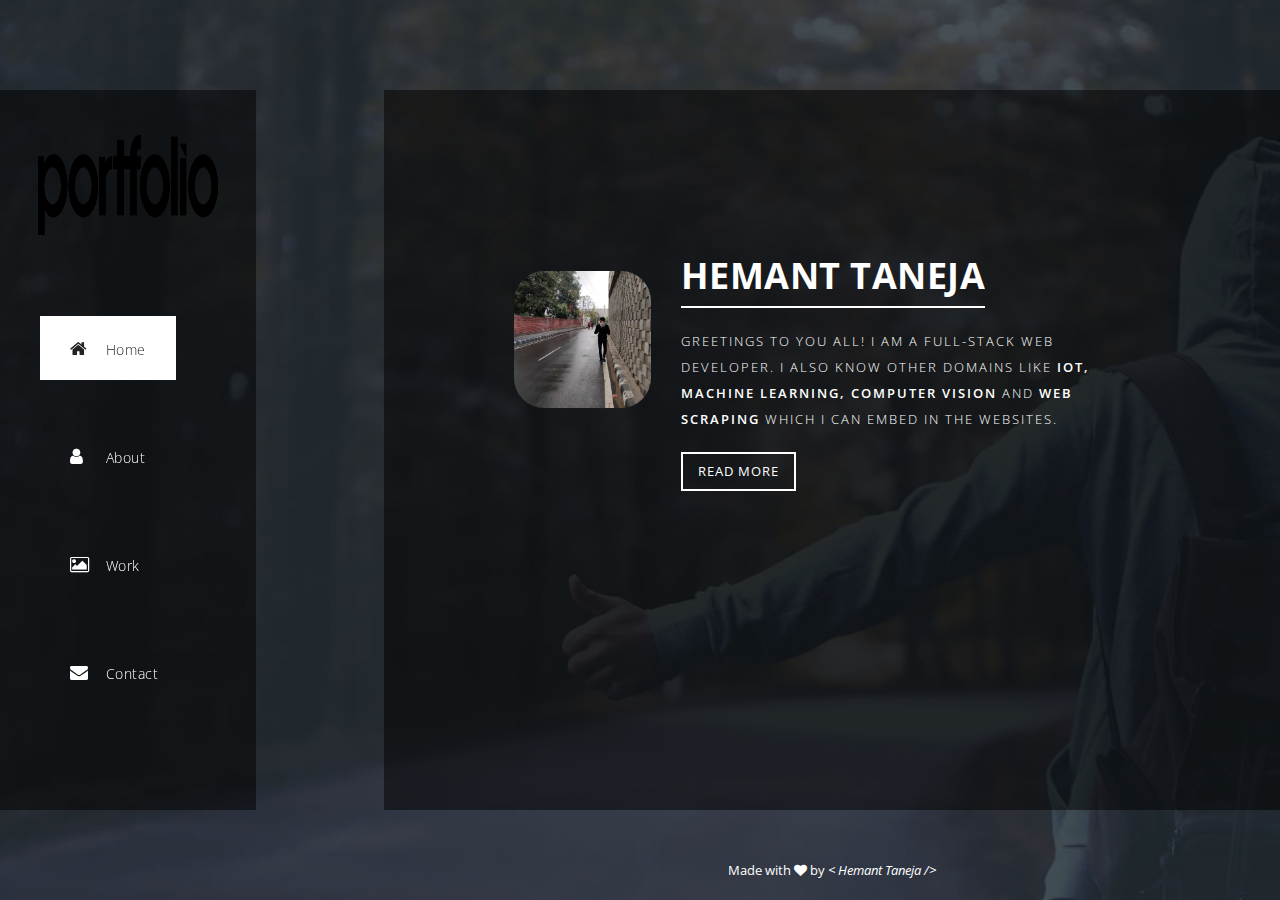
<file: Portfolio/index.html>
<!DOCTYPE html>
<html>
    <head>
        <meta charset="utf-8" />
        <meta http-equiv="X-UA-Compatible" content="IE=edge,chrome=1" />
        <title>Hemant Taneja Portfolio</title>

        <meta name="description" content="" />
        <meta name="viewport" content="width=device-width, initial-scale=1" />
        <link rel="apple-touch-icon" href="apple-touch-icon.png" />

        <link rel="stylesheet" href="css/bootstrap.min.css" />
        <link rel="stylesheet" href="css/bootstrap-theme.min.css" />
        <link rel="stylesheet" href="css/fontAwesome.css" />
        <link rel="stylesheet" href="css/light-box.css" />
        <link rel="stylesheet" href="css/main.css" />


        <link
            href="https://fonts.googleapis.com/css?family=Open+Sans:300,400,600,700,800"
            rel="stylesheet"
        />

        <script src="js/vendor/modernizr-2.8.3-respond-1.4.2.min.js"></script>
    </head>

    <body>
        <div class="sequence">
            <div class="seq-preloader">
                <svg
                    width="39"
                    height="16"
                    viewBox="0 0 39 16"
                    xmlns="http://www.w3.org/2000/svg"
                    class="seq-preload-indicator"
                >
                    <g fill="#F96D38">
                        <path
                            class="seq-preload-circle seq-preload-circle-1"
                            d="M3.999 12.012c2.209 0 3.999-1.791 3.999-3.999s-1.79-3.999-3.999-3.999-3.999 1.791-3.999 3.999 1.79 3.999 3.999 3.999z"
                        />
                        <path
                            class="seq-preload-circle seq-preload-circle-2"
                            d="M15.996 13.468c3.018 0 5.465-2.447 5.465-5.466 0-3.018-2.447-5.465-5.465-5.465-3.019 0-5.466 2.447-5.466 5.465 0 3.019 2.447 5.466 5.466 5.466z"
                        />
                        <path
                            class="seq-preload-circle seq-preload-circle-3"
                            d="M31.322 15.334c4.049 0 7.332-3.282 7.332-7.332 0-4.049-3.282-7.332-7.332-7.332s-7.332 3.283-7.332 7.332c0 4.05 3.283 7.332 7.332 7.332z"
                        />
                    </g>
                </svg>
            </div>
        </div>

        <nav>
            <div class="logo">
                <img src="img/logo.png" alt="" width="180px" height="100px"/>
            </div>
            <div class="mini-logo">
                <img src="img/mini_logo.png" alt="" width="50px" height="50px"/>
            </div>
            <ul>
                <li>
                    <a href="#1"><i class="fa fa-home"></i> <em>Home</em></a>
                </li>
                <li>
                    <a href="#2"><i class="fa fa-user"></i> <em>About</em></a>
                </li>

                <li>
                    <a href="#3"><i class="fa fa-image"></i> <em>Work</em></a>
                </li>
                <li>
                    <a href="#4"
                        ><i class="fa fa-envelope"></i> <em>Contact</em></a
                    >
                </li>
            </ul>
        </nav>

        <div class="slides">
            <div class="slide" id="1">
                <div class="content first-content">
                    <div class="container-fluid">
                        <div class="col-md-3">
                            <div class="author-image">
                                <img
                                    src="img/author_image.png"
                                    alt="Author Image"
                                />
                            </div>
                        </div>
                        <div class="col-md-9">
                            <h2>Hemant Taneja</h2>
                            <p>
                                Greetings to you all! I am a full-stack web
                                developer. I also know other domains like
                                <em>IoT, Machine Learning, Computer Vision</em>
                                and <em>Web Scraping </em>which I can embed in
                                the websites.
                            </p>
                            <div class="main-btn">
                                <a href="#2">Read More</a>
                            </div>

                        </div>
                    </div>
                </div>
            </div>
            <div class="slide" id="2">
                <div class="content second-content">
                    <div class="container-fluid">
                        <div class="col-md-6">
                            <div class="left-content">
                                <h2>About Me</h2>
                                <p>
                                    I am doing my majors in Electronics and
                                    Computer from Thapar Institute of
                                    Engineering and Technology (Batch 2022).My
                                    current GPA is 8.5 (on a Scale of 10)
                                </p>
                                <p>
                                    My Fields of interest are
                                    <em>Image Processing </em> and
                                    <em>Web Scraping</em>. I love using Python
                                    as a programming language but I am
                                    proficient in javascript also.
                                </p>
                                <p>
                                    My interest extends to the field of
                                    electronics in which I like digital
                                    electronics and working with
                                    Arduino,NodeMCU. I also know a bit of ARM
                                    language
                                </p>
                                <p>
                                    I have also interest in Web Design and 3D
                                    modeling
                                </p>
                                <p>
                                    Apart from this my hobbies include a lot
                                    about football (soccer for some of you).I
                                    love playing FIFA and CS:GO is just the best
                                    pastime
                                </p>
                                <br />
                                <div class="main-btn">
                                    <a href="#3">Read More</a>
                                </div>
                            </div>
                        </div>
                        <div class="col-md-6">
                            <div class="right-image">
                                <img src="img/about_image.jpg" alt="" />
                            </div>
                        </div>
                    </div>
                </div>
            </div>

            <div class="slide" id="4">
                <div class="content fourth-content">
                    <div class="container-fluid">
                        <div class="row">
                            <div class="col-md-4 col-sm-6">
                                <div class="item">
                                    <div class="thumb">
                                        <!-- <a
                                            href="img/first_big_item.jpg"
                                            data-lightbox="image-1"
                                            > -->
                                            <div class="hover-effect">
                                                <div class="hover-content">
                                                    <h2>
                                                        <a
                                                            href="https://github.com/hemant-taneja/Braille"
                                                            >Braille to Text</a
                                                        >
                                                    </h2>
                                                    <p>
                                                        This project is to
                                                        convert Braille code to
                                                        text which is then
                                                        displayed on the
                                                        lcd.Push buttons are
                                                        used to enter the
                                                        Braille code it can be
                                                        upgraded using computer
                                                        vision.
                                                    </p>
                                                </div>
                                            </div></a
                                        >
                                        <div class="image">
                                            <img
                                                src="img/first_item.jpg"
                                                width="300px"
                                                height="190px"
                                            />
                                        </div>
                                    </div>
                                </div>
                            </div>
                            <div class="col-md-4 col-sm-6">
                                <div class="item">
                                    <div class="thumb">
                                        <!-- <a
                                            href="img/second_big_item.jpg"
                                            data-lightbox="image-1"
                                            > -->
                                            <div class="hover-effect">
                                                <div class="hover-content">
                                                    <h2>IETE Website</h2>
                                                    <p>
                                                        Made a website for
                                                        issuing/borrowing
                                                        electronics item for my
                                                        college.Technology used
                                                        is HTML,CSS,JS,node.js
                                                        and mongodb.
                                                    </p>
                                                </div>
                                            </div></a
                                        >
                                        <div class="image">
                                            <img
                                                src="img/second_item.jpg"
                                                width="300px"
                                                height="190px"
                                            />
                                        </div>
                                    </div>
                                </div>
                            </div>
                            <div class="col-md-4 col-sm-6">
                                <div class="item">
                                    <div class="thumb">
                                        <!-- <a
                                            href="img/third_big_item.jpg"
                                            data-lightbox="image-1"
                                            > -->
                                            <div class="hover-effect">
                                                <div class="hover-content">
                                                    <h2>Augmented Reality</h2>
                                                    <p>
                                                        I made an AR simulation
                                                        for nutrition in amoeba
                                                        for my juniors which can
                                                        help them visualise the
                                                        diagram in their books.
                                                        I have made Newton's
                                                        pendulum simulation
                                                        also.
                                                    </p>
                                                </div>
                                            </div></a
                                        >
                                        <div class="image">
                                            <img
                                                src="img/third_item.jpg"
                                                width="300px"
                                                height="190px"
                                            />
                                        </div>
                                    </div>
                                </div>
                            </div>
                            <div class="col-md-4 col-sm-6">
                                <div class="item">
                                    <div class="thumb">
                                        <!-- <a
                                            href="img/fourth_big_item.jpg"
                                            data-lightbox="image-1"
                                            > -->
                                            <div class="hover-effect">
                                                <div class="hover-content">
                                                    <h2>Smart Watch</h2>
                                                    <p>
                                                        Fingerprint scanner
                                                        which can auto login on
                                                        all the websites when
                                                        the fingerprint is
                                                        detected. The database
                                                        had the encrypted
                                                        passwords of the
                                                        websites to be auto
                                                        login.
                                                    </p>
                                                </div>
                                            </div></a
                                        >
                                        <div class="image">
                                            <img
                                                src="img/fourth_item.jpg"
                                                width="300px"
                                                height="190px"
                                            />
                                        </div>
                                    </div>
                                </div>
                            </div>
                            <div class="col-md-4 col-sm-6">
                                <div class="item">
                                    <div class="thumb">
                                        <!-- <a
                                            href="img/fifth_big_item.jpg"
                                            data-lightbox="image-1"
                                            > -->
                                            <div class="hover-effect">
                                                <div class="hover-content">
                                                    <h2>NMCG dashboard</h2>
                                                    <p>
                                                        We made a dashboard and
                                                        a web portal for the
                                                        NMCG members and STP
                                                        operators according to
                                                        our problem statement by
                                                        ministry of Water
                                                        resources in Smart India
                                                        Hackathon.
                                                    </p>
                                                </div>
                                            </div></a
                                        >
                                        <div class="image">
                                            <img
                                                src="img/fifth_item.jpg"
                                                width="300px"
                                                height="190px"
                                            />
                                        </div>
                                    </div>
                                </div>
                            </div>
                            <div class="col-md-4 col-sm-6">
                                <div class="item">
                                    <div class="thumb">
                                        <!-- <a
                                            href="img/sixth_big_item.jpg"
                                            data-lightbox="image-1"
                                            > -->
                                            <div class="hover-effect">
                                                <div class="hover-content">
                                                    <h2>
                                                        Smart Toll Collection
                                                    </h2>
                                                    <p>
                                                        License Number plate
                                                        recognition using
                                                        optical character
                                                        recognition (computer
                                                        vision),python library
                                                        openCV and machine
                                                        learning
                                                        (classifiers).Web app
                                                        for the same based on
                                                        flask.
                                                    </p>
                                                </div>
                                            </div></a
                                        >
                                        <div class="image">
                                            <img
                                                src="img/sixth_item.jpg"
                                                width="300px"
                                                height="190px"
                                            />
                                        </div>
                                    </div>
                                </div>
                            </div>
                            <div class="col-md-4 col-sm-6">
                                <div class="item">
                                    <div class="thumb">
                                        <!-- <a
                                            href="img/seventh_big_item.jpg"
                                            data-lightbox="image-1"
                                            > -->
                                            <div class="hover-effect">
                                                <div class="hover-content">
                                                    <h2>MITMA Defender</h2>
                                                    <p>
                                                        Man in the middle attack
                                                        defender,Made a script
                                                        in python which would
                                                        detect if IP has been
                                                        spoofed or not, which
                                                        would then cut the
                                                        connections off so the
                                                        hacker won't get any
                                                        informations through
                                                        online requests.
                                                    </p>
                                                </div>
                                            </div></a
                                        >
                                        <div class="image">
                                            <img
                                                src="img/seventh_item.jpg"
                                                width="300px"
                                                height="190px"
                                            />
                                        </div>
                                    </div>
                                </div>
                            </div>
                            <div class="col-md-4 col-sm-6">
                                <div class="item">
                                    <div class="thumb">
                                        <!-- <a
                                            href="img/eight_big_item.jpg"
                                            data-lightbox="image-1"
                                            > -->
                                            <div class="hover-effect">
                                                <div class="hover-content">
                                                    <h2>LED control</h2>
                                                    <p>
                                                        Using NodeMCU I made a
                                                        webpage which could turn
                                                        ON/OFF the LED.The
                                                        request was given in the
                                                        form of indexing of the
                                                        URL. It was my first IoT
                                                        Project
                                                    </p>
                                                </div>
                                            </div></a
                                        >
                                        <div class="image">
                                            <img
                                                src="img/eight_item.jpg"
                                                width="300px"
                                                height="190px"
                                            />
                                        </div>
                                    </div>
                                </div>
                            </div>
                            <div class="col-md-4 col-sm-6">
                                <div class="item">
                                    <div class="thumb">
                                        <!-- <a
                                            href="img/ninth_big_item.jpg"
                                            data-lightbox="image-1"
                                            > -->
                                            <div class="hover-effect">
                                                <div class="hover-content">
                                                    <h2>
                                                        Twitter tweets fetching
                                                    </h2>
                                                    <p>
                                                        Made a web app using
                                                        flask and html css to
                                                        fetch the most trending
                                                        tweets in India and
                                                        display them on the
                                                        site, no apis were used
                                                        it was purely based on
                                                        Web scraping.
                                                    </p>
                                                </div>
                                            </div></a
                                        >
                                        <div class="image">
                                            <img
                                                src="img/ninth_item.jpg"
                                                width="300px"
                                                height="190px"
                                            />
                                        </div>
                                    </div>
                                </div>
                            </div>
                        </div>
                    </div>
                </div>
            </div>
            <div class="slide" id="5">
                <div class="content fifth-content">
                    <div class="container-fluid">
                        <div class="col-md-6">
                            <div id="map">
                                
                                <iframe
                                src="https://www.google.com/maps/embed?pb=!1m18!1m12!1m3!1d3442.8073637440793!2d76.36251251512245!3d30.356424181769917!2m3!1f0!2f0!3f0!3m2!1i1024!2i768!4f13.1!3m3!1m2!1s0x391028ab86533db5%3A0x93cc1f72eae1c9a8!2sTIET%20-%20Thapar%20Institute%20of%20Engineering%20And%20Technology!5e0!3m2!1sen!2sin!4v1585133646463!5m2!1sen!2sin"
                                    height="500px"
                                    width="400px"
                                    frameborder="0"
                                    style="border:0"
                                    allowfullscreen
                                ></iframe>
                            </div>
                        </div>
                        <div class="col-md-6">
                            <form id="contact" action="" method="post">
                                <div class="row">
                                    <div class="col-md-12">
                                        <fieldset>
                                            <input
                                                name="name"
                                                type="text"
                                                class="form-control"
                                                id="name"
                                                placeholder="Your name..."
                                                required=""
                                            />
                                        </fieldset>
                                    </div>
                                    <div class="col-md-12">
                                        <fieldset>
                                            <input
                                                name="email"
                                                type="email"
                                                class="form-control"
                                                id="email"
                                                placeholder="Your email..."
                                                required=""
                                            />
                                        </fieldset>
                                    </div>
                                    <div class="col-md-12">
                                        <fieldset>
                                            <input
                                                name="subject"
                                                type="text"
                                                class="form-control"
                                                id="subject"
                                                placeholder="Subject..."
                                                required=""
                                            />
                                        </fieldset>
                                    </div>
                                    <div class="col-md-12">
                                        <fieldset>
                                            <textarea
                                                name="message"
                                                rows="6"
                                                class="form-control"
                                                id="message"
                                                placeholder="Your message..."
                                                required=""
                                            ></textarea>
                                        </fieldset>
                                    </div>
                                    <div class="col-md-12">
                                        <fieldset>
                                            <button
                                                type="submit"
                                                id="form-submit"
                                                class="btn"
                                            >
                                                Send Now
                                            </button>
                                        </fieldset>
                                        <div class="wrapper">
                                            <a href="https://www.linkedin.com/in/hemant-taneja-a3366817a"><i class="fa fa-3x fa-linkedin"></i></a>
                                            <a href="https://github.com/hemant-taneja"><i class="fa fa-3x fa-github"></i></a>
                                            <a href="https://www.instagram.com/hemant_30/"><i class="fa fa-3x fa-instagram"></i></a>
                                          </div>
                                    
                                    </div>
                                </div>
                            </form>
                        </div>
                    </div>
                </div>
            </div>
        </div>

        <div class="footer">
            
            <div class="content">
                <p>
                    Made with <i class="fa fa-heart"></i> by
                    <em>< Hemant Taneja /></em>
                </p>
            </div>
        </div>

        <script src="https://ajax.googleapis.com/ajax/libs/jquery/1.11.2/jquery.min.js"></script>
        <script>
            window.jQuery ||
                document.write(
                    '<script src="js/vendor/jquery-1.11.2.min.js"><\/script>'
                );
        </script>

        <script src="js/vendor/bootstrap.min.js"></script>

        <script src="js/datepicker.js"></script>
        <script src="js/plugins.js"></script>
        <script src="js/main.js"></script>

        <script type="text/javascript">
            $(document).ready(function() {
                // navigation click actions
                $(".scroll-link").on("click", function(event) {
                    event.preventDefault();
                    var sectionID = $(this).attr("data-id");
                    scrollToID("#" + sectionID, 750);
                });
                // scroll to top action
                $(".scroll-top").on("click", function(event) {
                    event.preventDefault();
                    $("html, body").animate({ scrollTop: 0 }, "slow");
                });
                // mobile nav toggle
                $("#nav-toggle").on("click", function(event) {
                    event.preventDefault();
                    $("#main-nav").toggleClass("open");
                });
            });
            // scroll function
            function scrollToID(id, speed) {
                var offSet = 0;
                var targetOffset = $(id).offset().top - offSet;
                var mainNav = $("#main-nav");
                $("html,body").animate({ scrollTop: targetOffset }, speed);
                if (mainNav.hasClass("open")) {
                    mainNav
                        .css("height", "1px")
                        .removeClass("in")
                        .addClass("collapse");
                    mainNav.removeClass("open");
                }
            }
            if (typeof console === "undefined") {
                console = {
                    log: function() {}
                };
            }
        </script>
    </body>
</html>
</file>
<file: Portfolio/css/light-box.css>
/* LIGHT BOX */

body:after {
  content: url(../img/close.png) url(../img/loading.gif) url(../img/prev.png) url(../img/next.png);
  display: none;
}

body.lb-disable-scrolling {
  overflow: hidden;
}

.lightboxOverlay {
  position: absolute;
  top: 0;
  left: 0;
  z-index: 99999;
  background-color: black;
  filter: progid:DXImageTransform.Microsoft.Alpha(Opacity=80);
  opacity: 0.8;
  display: none;
}

.lightbox {
  position: absolute;
  margin-top: 0%;
  left: 0;
  width: 100%;
  z-index: 100000;
  text-align: center;
  line-height: 0;
  font-weight: normal;
}

.lightbox .lb-image {
  display: block;
  height: auto;
  max-width: inherit;
  max-height: none;
  border-radius: 5px;

  /* Image border */
  border: 10px solid white;
}

.lightbox a img {
  border: none;
}

.lb-outerContainer {
  position: relative;
  *zoom: 1;
  width: 250px;
  height: 250px;
  margin: 0 auto;
  border-radius: 4px;

  /* Background color behind image.
     This is visible during transitions. */
  background-color: white;
}

.lb-outerContainer:after {
  content: "";
  display: table;
  clear: both;
}

.lb-loader {
  position: absolute;
  top: 43%;
  left: 0;
  height: 25%;
  width: 100%;
  text-align: center;
  line-height: 0;
}

.lb-cancel {
  display: block;
  width: 32px;
  height: 32px;
  margin: 0 auto;
  background: url(../img/loading.gif) no-repeat;
}

.lb-nav {
  position: absolute;
  top: 0;
  left: 0;
  height: 100%;
  width: 100%;
  z-index: 10;
}

.lb-container > .nav {
  left: 0;
}

.lb-nav a {
  outline: none;
  background-image: url('[data-uri]');
}

.lb-prev, .lb-next {
  height: 100%;
  cursor: pointer;
  display: block;
}

.lb-nav a.lb-prev {
  width: 34%;
  left: 0;
  float: left;
  background: url(../img/prev.png) left 48% no-repeat;
  filter: progid:DXImageTransform.Microsoft.Alpha(Opacity=0);
  opacity: 0;
  -webkit-transition: opacity 0.6s;
  -moz-transition: opacity 0.6s;
  -o-transition: opacity 0.6s;
  transition: opacity 0.6s;
}

.lb-nav a.lb-prev:hover {
  filter: progid:DXImageTransform.Microsoft.Alpha(Opacity=100);
  opacity: 1;
}

.lb-nav a.lb-next {
  width: 64%;
  right: 0;
  float: right;
  background: url(../img/next.png) right 48% no-repeat;
  filter: progid:DXImageTransform.Microsoft.Alpha(Opacity=0);
  opacity: 0;
  -webkit-transition: opacity 0.6s;
  -moz-transition: opacity 0.6s;
  -o-transition: opacity 0.6s;
  transition: opacity 0.6s;
}

.lb-nav a.lb-next:hover {
  filter: progid:DXImageTransform.Microsoft.Alpha(Opacity=100);
  opacity: 1;
}

.lb-dataContainer {
  margin: 0 auto;
  padding-top: 5px;
  *zoom: 1;
  width: 100%;
  -moz-border-radius-bottomleft: 4px;
  -webkit-border-bottom-left-radius: 4px;
  border-bottom-left-radius: 4px;
  -moz-border-radius-bottomright: 4px;
  -webkit-border-bottom-right-radius: 4px;
  border-bottom-right-radius: 4px;
}

.lb-dataContainer:after {
  content: "";
  display: table;
  clear: both;
}

.lb-data {
  padding: 0 4px;
  color: #ccc;
}

.lb-data .lb-details {
  width: 85%;
  float: left;
  text-align: left;
  line-height: 1.1em;
}

.lb-data .lb-caption {
  font-size: 13px;
  font-weight: bold;
  line-height: 1em;
}

.lb-data .lb-caption a {
  color: #4ae;
}

.lb-data .lb-number {
  margin-top: 15px;
  display: block;
  clear: left;
  padding-bottom: 1em;
  font-size: 13px;
  color: #999999;
}

.lb-data .lb-close {
  display: block;
  float: right;
  width: 30px;
  height: 30px;
  background: url(../img/close.png) top right no-repeat;
  text-align: right;
  outline: none;
  filter: progid:DXImageTransform.Microsoft.Alpha(Opacity=70);
  opacity: 0.7;
  -webkit-transition: opacity 0.2s;
  -moz-transition: opacity 0.2s;
  -o-transition: opacity 0.2s;
  transition: opacity 0.2s;
}

.lb-data .lb-close:hover {
  cursor: pointer;
  filter: progid:DXImageTransform.Microsoft.Alpha(Opacity=100);
  opacity: 1;
}
</file>
<file: Portfolio/css/main.css>
/* 

Moonlight Template 

https://templatemo.com/tm-512-moonlight

*/

@keyframes seq-preloader {
    50% {
        opacity: 1;
    }

    100% {
        opacity: 0;
    }
}

.seq-preloader {
    background: white;
    visibility: visible;
    opacity: 1;
    position: absolute;
    z-index: 9999;
    height: 100%;
    width: 100%;
    top: 0;
    left: 0;
    right: 0;
    bottom: 0;
}

.seq-preloader.seq-preloaded {
    opacity: 0;
    visibility: hidden;
    transition: visibility 0s 0.5s, opacity 0.5s;
}

.seq-preload-indicator {
    overflow: visible;
    position: relative;
    top: 50%;
    left: 50%;
    transform: translate(-50%, -50%);
}

.seq-preload-circle {
    display: inline-block;
    height: 12px;
    width: 12px;
    fill: #7a7a7a;
    opacity: 0;
    animation: seq-preloader 1.25s infinite;
}

.seq-preload-circle-2 {
    animation-delay: 0.15s;
}

.seq-preload-circle-3 {
    animation-delay: 0.3s;
}

.seq-preload-indicator-fallback {
    width: 42px;
    overflow: visible;
}

.seq-preload-indicator-fallback .seq-preload-circle {
    width: 8px;
    height: 8px;
    background-color: #f4f4f4;
    border-radius: 100%;
    opacity: 1;
    display: inline-block;
    vertical-align: middle;
}

.seq-preload-indicator-fallback .seq-preload-circle-2 {
    margin-left: 3px;
    margin-right: 3px;
    width: 12px;
    height: 12px;
}

.seq-preload-indicator-fallback .seq-preload-circle-3 {
    width: 16px;
    height: 16px;
}

/* MAIN CSS */

@-webkit-keyframes fill {
    0% {
        width: 0%;
        height: 1px;
    }
    50% {
        width: 100%;
        height: 1px;
    }
    100% {
        width: 100%;
        height: 100%;
        background: #fff;
    }
}
@keyframes fill {
    0% {
        width: 0%;
        height: 1px;
    }
    50% {
        width: 100%;
        height: 1px;
    }
    100% {
        width: 100%;
        height: 100%;
        background: #fff;
    }
}
@-webkit-keyframes fillColour {
    0% {
        color: #fff;
    }
    50% {
        color: #fff;
    }
    100% {
        color: #333;
    }
}
@keyframes fillColour {
    0% {
        color: #fff;
    }
    50% {
        color: #fff;
    }
    100% {
        color: #333;
    }
}
* {
    margin: 0;
    padding: 0;
    -webkit-box-sizing: border-box;
    box-sizing: border-box;
    font-family: "Open Sans", sans-serif;
}

html {
    overflow: hidden;
}

body {
    overflow: hidden;
    font-size: 100%;
}

nav {
    top: 10vh;
    bottom: 10vh;
    text-align: center;
    background: rgba(0, 0, 0, 0.5);
    position: fixed;
    z-index: 100;
    height: 80vh;
    left: 0;
    width: 20%;
    font-weight: 300;
    font-size: 1rem;
}

nav em {
    font-style: normal;
    margin-left: 5px;
    font-size: 14px;
}

nav ul li i {
    width: 25px;
}

nav ul li a {
    font-size: 18px;
}

nav .mini-logo {
    display: none;
}

nav .logo {
    margin-top: 45px;
    padding: 0px 20px;
}

nav .logo img {
    max-width: 100%;
    overflow-y: hidden;
}

nav ul {
    margin-top: 60px;
    text-align: left;
    margin-left: 40px;
    list-style-type: none;
    height: 48vh;
    display: -webkit-box;
    display: -ms-flexbox;
    display: flex;
    -webkit-box-orient: vertical;
    -webkit-box-direction: normal;
    -ms-flex-direction: column;
    flex-direction: column;
    -ms-flex-pack: distribute;
    justify-content: space-around;
}
nav ul li {
    margin: 25px 0px;
}
nav a,
nav a:visited,
nav a:active {
    color: #fff;
}
nav a {
    text-decoration: none !important;
    font-size: 14px;
    letter-spacing: 0.5px;
    -webkit-transition: color 2s, background 1s;
    transition: color 2s, background 1s;
    padding: 20px 30px;
    position: relative;
    z-index: 0;
}
nav a.active {
    background-color: #fff;
    color: #232323;
}
nav a::before {
    content: "";
    position: absolute;
    height: 0%;
    width: 0%;
    bottom: 0;
    left: 0;
    opacity: 1;
    z-index: -1;
}
nav a:hover {
    text-decoration: none;
    -webkit-animation: fillColour 0.7s forwards ease-in-out;
    animation: fillColour 0.7s forwards ease-in-out;
}
nav a:hover::before {
    -webkit-animation: fill 0.7s forwards ease-in-out;
    animation: fill 0.7s forwards ease-in-out;
    opacity: 1;
}

.slides {
    width: 600vw;
    height: 100vh;
    -webkit-transition: -webkit-transform 0.8s ease;
    transition: -webkit-transform 0.8s ease;
    transition: transform 0.8s ease;
    transition: transform 0.8s ease, -webkit-transform 0.8s ease;
}
.slides .slide {
    height: 100vh;
    width: 100vw;
    float: left;
    text-align: center;
    background-size: cover;
}
.slides .slide .content {
    overflow-y: scroll;
    position: relative;
    width: 70%;
    height: 80%;
    left: 30%;
    top: 10%;
    bottom: 10%;
    background: rgba(0, 0, 0, 0.5);
}
.content::-webkit-scrollbar {
    width: 5px;
    height: 8px;
    background-color: rgba(0, 0, 0, 0.5);
}
/* Add a thumb */
.content::-webkit-scrollbar-thumb {
    background: rgba(250, 250, 250, 0.5);
}

.slides .slide:nth-child(1) {
    background-image: url(../img/first_bg.jpg);
}
.slides .slide:nth-child(2) {
    background-image: url(../img/second_bg.jpg);
}
.slides .slide:nth-child(3) {
    background-image: url(../img/third_bg.jpg);
}
.slides .slide:nth-child(4) {
    background-image: url(../img/fourth_bg.jpg);
}
.slides .slide:nth-child(5) {
    background-image: url(../img/fifth_bg.jpg);
}
.slides .slide:nth-child(6) {
    background-image: url(../img/fourth_bg.jpg);
}
.slides .slide img {
    width: 100%;
}

.main-btn a:hover {
    background-color: #fff;
    color: #232323 !important;
}

.first-content {
    padding: 100px;
    text-align: left;
    padding-top: 13%;
}

.first-content .author-image img {
    margin-top: 15px;
    border-radius: 30px;
    max-width: 100%;
    overflow: hidden;
    float: left;
    margin-right: 35px;
}

.first-content h2 {
    font-size: 36px;
    text-transform: uppercase;
    font-weight: 700;
    color: #fff;
    letter-spacing: 0.5px;
    border-bottom: 2px solid #fff;
    display: inline-block;
    padding-bottom: 10px;
    margin-bottom: 20px;
    margin-top: 0px;
}

.first-content p {
    color: #fff;
    font-size: 13px;
    text-transform: uppercase;
    font-weight: 300;
    letter-spacing: 2px;
    line-height: 26px;
    margin-bottom: 20px;
}

.first-content em {
    font-style: normal;
    font-weight: 600;
}

.first-content .main-btn {
    display: inline-block;
    margin-right: 15px;
}

.first-content .main-btn a {
    display: inline-block;
    border: 2px solid #fff;
    padding: 8px 15px;
    font-size: 13px;
    text-transform: uppercase;
    letter-spacing: 1px;
    color: #fff;
    text-decoration: none;
    transition: all 0.5s;
    transition: all 0.5s;
}

.first-content .fb-btn {
    display: inline-block;
}

.first-content .fb-btn a {
    display: inline-block;
    background-color: #fff;
    border: 2px solid #fff;
    padding: 8px 15px;
    font-size: 13px;
    text-transform: uppercase;
    letter-spacing: 1px;
    color: #232323;
    text-decoration: none;
    transition: all 0.5s;
}

.first-content .fb-btn a:hover {
    color: #fff;
    background-color: transparent;
}

.second-content .container-fluid {
    padding-right: 0px;
    padding-left: 0px;
}

.second-content .container-fluid .col-md-6 {
    padding-right: 0px;
    padding-left: 0px;
}

.second-content .right-image img {
    max-width: 100%;
    min-width: 100%;
    overflow: hidden;
    float: right;
}

.second-content .left-content {
    padding: 60px;
    text-align: left;
}

.second-content h2 {
    font-size: 36px;
    text-transform: uppercase;
    font-weight: 700;
    color: #fff;
    letter-spacing: 0.5px;
    border-bottom: 2px solid #fff;
    display: inline-block;
    padding-bottom: 10px;
    margin-bottom: 20px;
    margin-top: 0px;
}

.second-content p {
    font-size: 13px;
    color: #fff;
    letter-spacing: 0.5px;
    font-weight: 300;
    line-height: 24px;
    margin-bottom: 30px;
}

.second-content a {
    color: #fff;
    text-decoration: underline;
}

.second-content .main-btn a {
    display: inline-block;
    border: 2px solid #fff;
    padding: 8px 15px;
    font-size: 13px;
    text-transform: uppercase;
    letter-spacing: 1px;
    color: #fff;
    text-decoration: none;
    transition: all 0.5s;
}

.third-content {
    text-align: left;
    padding: 30px;
}

.third-content .container-fluid {
    padding-right: 7.5px;
    padding-left: 7.5px;
}

.third-content .first-section .left-content {
    margin-right: 15px;
    margin-top: 12px;
}

.third-content .first-section .right-image {
    margin-left: 15px;
}

.third-content .second-section {
    margin-top: 30px;
}

.third-content .second-section .right-content {
    margin-left: 15px;
    margin-top: 12px;
}

.third-content .second-section .left-image {
    margin-right: 15px;
}

.third-content h2 {
    font-size: 24px;
    text-transform: uppercase;
    font-weight: 700;
    color: #fff;
    letter-spacing: 0.5px;
    border-bottom: 2px solid #fff;
    display: inline-block;
    padding-bottom: 10px;
    margin-bottom: 20px;
    margin-top: 0px;
}

.third-content p {
    font-size: 13px;
    color: #fff;
    letter-spacing: 0.5px;
    font-weight: 300;
    line-height: 24px;
    margin-bottom: 20px;
}

.third-content .main-btn a {
    display: inline-block;
    border: 2px solid #fff;
    padding: 8px 15px;
    font-size: 13px;
    text-transform: uppercase;
    letter-spacing: 1px;
    color: #fff;
    text-decoration: none;
    transition: all 0.5s;
}

.third-content .col-md-6 {
    margin: 0px;
    padding: 0px;
}

.fourth-content {
    padding: 5px;
}

.fourth-content .container-fluid {
    padding-right: 15px;
    padding-left: 15px;
}

.fourth-content .container-fluid .col-md-4 {
    padding-right: 0px;
    padding-left: 0px;
}

.fourth-content .item {
    margin: 10px;
}

.fourth-content .item img {
    max-width: 100%;
    overflow: hidden;
}

.fourth-content .item .thumb {
    position: relative;
}

.fourth-content .item .hover-effect {
    text-align: left;
    position: absolute;
    color: #fff;
    background-color: rgba(0, 0, 0, 0.95);
    bottom: 0;
    top: 0;
    left: 0;
    right: 0;
    opacity: 0;
    visibility: hidden;
    transition: all 0.8s;
}

.fourth-content .item:hover .hover-effect {
    opacity: 1;
    visibility: visible;
}

.fourth-content .item .hover-effect .hover-content {
    transform: translateY(-50%);
    position: absolute;
    text-align: left;
    width: 100%;
    top: 50%;
    left: 0;
    padding: 30px;
}

.fourth-content .item .hover-effect h2 {
    font-size: 18px;
    text-transform: uppercase;
    font-weight: 700;
    color: #fff;
    letter-spacing: 0.5px;
    border-bottom: 1px solid #fff;
    display: inline-block;
    padding-bottom: 10px;
    margin-bottom: 10px;
    margin-top: 0px;
}

.fourth-content .item .hover-effect p {
    font-size: 13px;
    text-transform: uppercase;
    letter-spacing: 0.5px;
    line-height: 22px;
    padding-bottom: 0px;
    margin-bottom: 0px;
}

.fifth-content .container-fluid {
    padding-left: 0px;
    padding-right: 0px;
}

.fifth-content .container-fluid .col-md-6 {
    padding-left: 0px;
    padding-right: 0px;
}

.fifth-content #map {
    padding: 50px 0px 50px 50px;
}

.fifth-content #contact {
    padding: 50px 50px 50px 50px;
}

.fifth-content input {
    border-radius: 0px;
    padding-left: 15px;
    font-size: 13px;
    font-weight: 300;
    color: #fff;
    background-color: rgba(250, 250, 250, 0.15);
    outline: none;
    border: none;
    box-shadow: none;
    line-height: 40px;
    height: 40px;
    width: 100%;
    margin-bottom: 25px;
}

.fifth-content textarea {
    border-radius: 0px;
    padding-left: 15px;
    padding-top: 10px;
    font-size: 13px;
    font-weight: 300;
    color: #fff;
    background-color: rgba(250, 250, 250, 0.15);
    outline: none;
    border: none;
    box-shadow: none;
    height: 165px;
    max-height: 220px;
    width: 100%;
    max-width: 100%;
    margin-bottom: 25px;
}

.fifth-content button {
    max-width: 100%;
    width: 100%;
    display: inline-block;
    border: 2px solid #fff;
    padding: 8px 15px;
    font-size: 13px;
    text-transform: uppercase;
    letter-spacing: 1px;
    color: #fff;
    text-decoration: none;
    background-color: transparent;
    border-radius: 0px;
    transition: all 0.5s;
}

.fifth-content button:hover {
    color: #232323;
    background-color: #fff;
}

.footer .content {
    left: 30%;
    width: 70%;
    max-width: 70%;
    position: absolute;
    bottom: 0;
    right: 0;
    display: inline-block;
}

.footer .content p {
    text-align: center;
    font-size: 13px;
    color: #fff;
    margin-bottom: 20px;
}

.footer .content p a {
    color: #aaa;
    text-decoration: none;
}

/* REPONSIVE */

@media (max-width: 991px) {
    nav ul {
        margin-left: 25px;
    }

    .first-content {
        text-align: center;
        padding: 50px;
    }

    .first-content .author-image img {
        max-width: 195px;
        float: none;
        margin-right: 0px;
        margin-bottom: 30px;
    }

    .third-content .first-section {
        border-bottom: 1px solid rgba(250, 250, 250, 0.3);
        padding-bottom: 45px;
        margin-bottom: 45px;
    }

    .third-content .first-section .left-content {
        margin-right: 0px;
        margin-bottom: 30px;
    }

    .third-content .first-section .right-image {
        margin-left: 0px;
    }

    .third-content .second-section .right-content {
        margin-left: 0px;
        margin-top: 30px;
    }

    .third-content .second-section .left-image {
        margin-right: 0px;
    }

    .fifth-content #map {
        padding: 30px 30px 30px 30px;
    }

    .fifth-content #contact {
        padding: 30px 30px 30px 30px;
    }
}

@media (max-width: 749px) {
    nav {
        width: 15vh;
    }

    nav .logo {
        display: none;
    }

    nav .mini-logo {
        margin-top: 60px;
        display: block;
    }

    nav ul {
        text-align: center;
        margin-left: 0px;
    }

    nav ul li em {
        display: none;
    }

    nav ul li i {
        width: 20px;
        height: 20px;
        line-height: 20px;
        text-align: center;
    }

    .first-content {
        padding: 30px 5px;
    }

    .first-content .main-btn {
        display: inline-block;
        margin-right: 0px;
        margin-bottom: 15px;
    }

    .second-content .left-content {
        padding: 30px;
        text-align: left;
    }

    .fourth-content .item .hover-effect h2 {
        font-size: 15px;
    }

    .fifth-content #map {
        padding: 15px 15px 15px 15px;
    }

    .fifth-content #contact {
        padding: 15px 15px 15px 15px;
    }
}

@media (max-width: 450px) {
    nav ul {
        margin-top: 30px;
    }
    nav ul li {
        margin: 10px 0px;
    }
    nav a {
        padding: 15px 20px;
    }
}
.wrapper {
    display: flex;
    justify-content: center;
    align-items: center;
    height: 10vh;
}

.wrapper i {
    padding: 10px;
    text-shadow: 0px 6px 8px rgba(0, 0, 0, 0.6);
    transition: all ease-in-out 150ms;
}
.wrapper a:nth-child(1) {
    color: #f0fff0;
}
.wrapper a:nth-child(2) {
    color: #f0fff0;
}
.wrapper a:nth-child(3) {
    color: #f0fff0;
}
.wrapper i:hover {
    margin-top: -3px;
    text-shadow: 0px 14px 10px rgba(0, 0, 0, 0.4);
}
</file>
